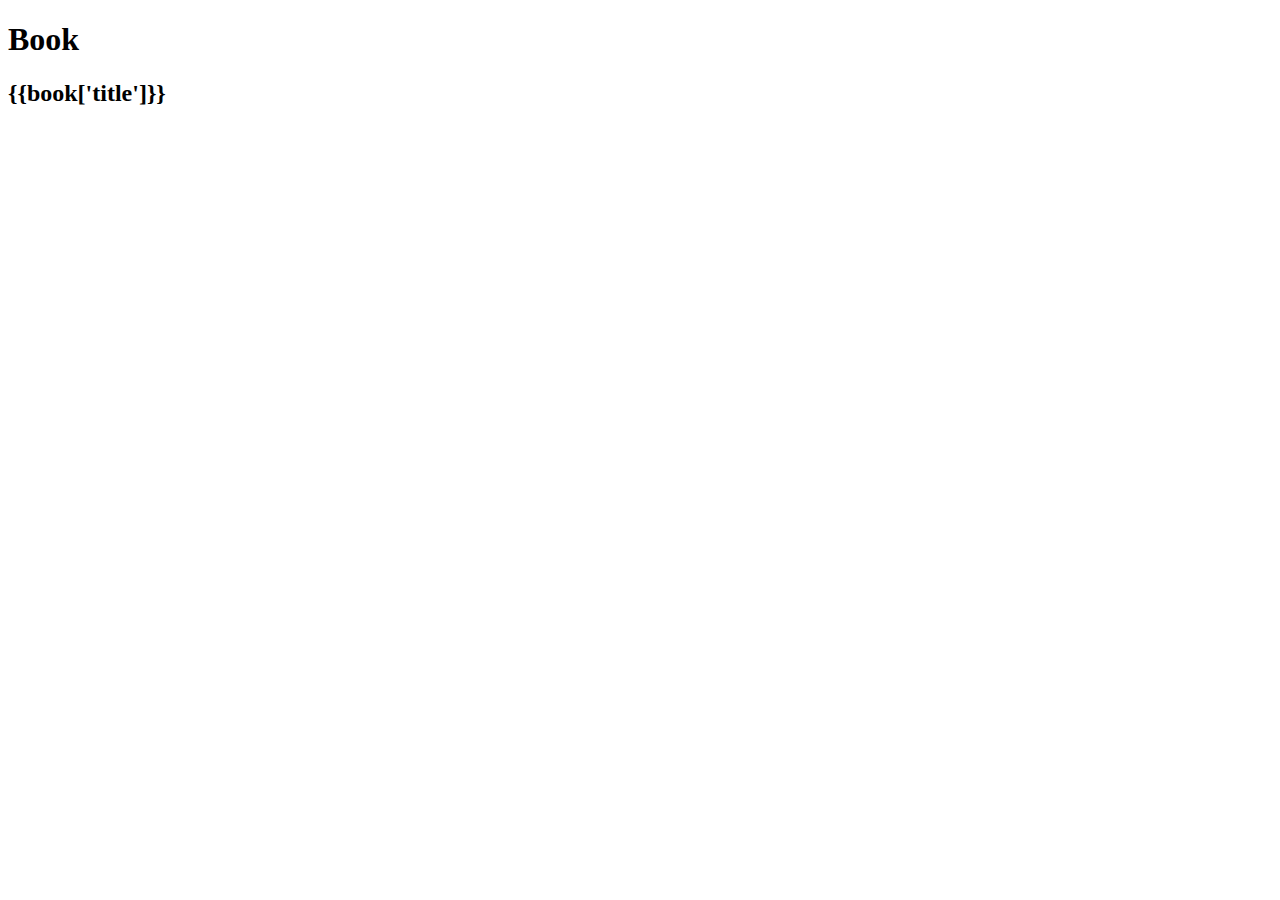
<file: templates/book.html>
<!DOCTYPE html>
<html lang="en">
<head>
    <meta charset="UTF-8">
    <meta http-equiv="X-UA-Compatible" content="IE=edge">
    <meta name="viewport" content="width=device-width, initial-scale=1.0">
    <title>Document</title>
</head>
<body>
    <h1>Book</h1>
    <h2>{{book['title']}}</h2>
</body>
</html>
</file>
